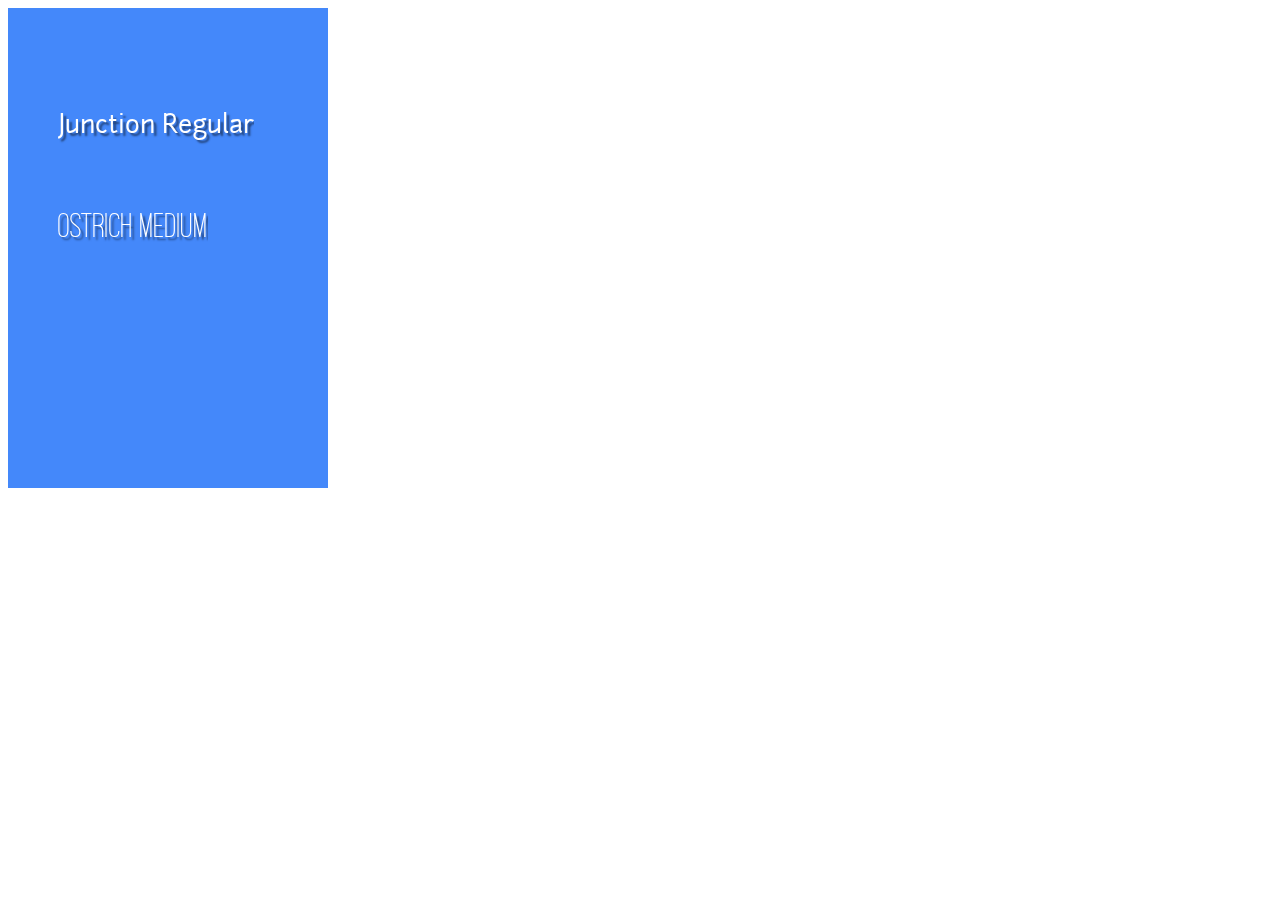
<file: example2/index.html>
<!doctype html>
<html>
	 <link rel="stylesheet" href="fonts/stylesheet.css" type="text/css" charset="utf-8" /> 
    <body>

    	<!--
			BEFORE Phaser starts, create two mock fonts, outside of the screen
			to force the loading of the two families by assigning them to a div tag.
		-->
		<div style="font-family:ostrich_sansmedium; position:absolute; left:-10000px">Mock Text for Loading</div>
		<div style="font-family:junctionregular; position:absolute; left:-10000px">Mock Text for Loading</div>

    	<script src="phaser.min.js"></script>
    	<script src="game.js"></script>
	</body>
</html>
</file>
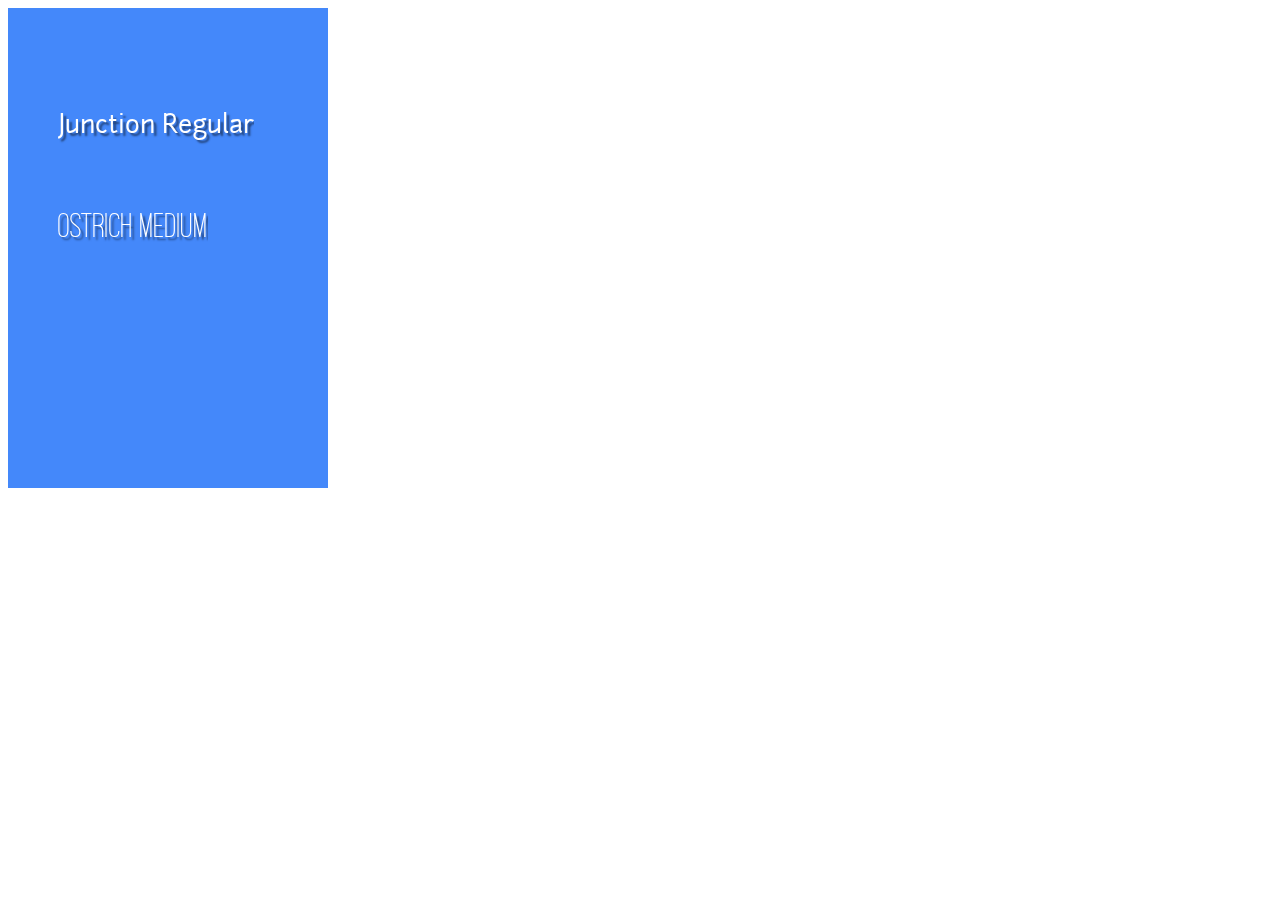
<file: example3/index.html>
<!doctype html>
<html>
	 <link rel="stylesheet" href="fonts/stylesheet.css" type="text/css" charset="utf-8" /> 
    <body>
    	<script src="phaser.min.js"></script>
    	<script src="gameState.js"></script>
    	<script src="preloaderState.js"></script>
    	<script src="game.js"></script>
	</body>
</html>
</file>
<file: example2/fonts/stylesheet.css>
/* Generated by Font Squirrel (https://www.fontsquirrel.com) on March 15, 2017 */



@font-face {
    font-family: 'ostrich_sansmedium';
    src: url('ostrichsans-medium-webfont.woff2') format('woff2'),
         url('ostrichsans-medium-webfont.woff') format('woff');
    font-weight: normal;
    font-style: normal;

}




@font-face {
    font-family: 'junctionregular';
    src: url('junction-regular-webfont.woff2') format('woff2'),
         url('junction-regular-webfont.woff') format('woff');
    font-weight: normal;
    font-style: normal;

}
</file>
<file: example3/fonts/stylesheet.css>
/* Generated by Font Squirrel (https://www.fontsquirrel.com) on March 15, 2017 */



@font-face {
    font-family: 'ostrich_sansmedium';
    src: url('ostrichsans-medium-webfont.woff2') format('woff2'),
         url('ostrichsans-medium-webfont.woff') format('woff');
    font-weight: normal;
    font-style: normal;

}




@font-face {
    font-family: 'junctionregular';
    src: url('junction-regular-webfont.woff2') format('woff2'),
         url('junction-regular-webfont.woff') format('woff');
    font-weight: normal;
    font-style: normal;

}
</file>
